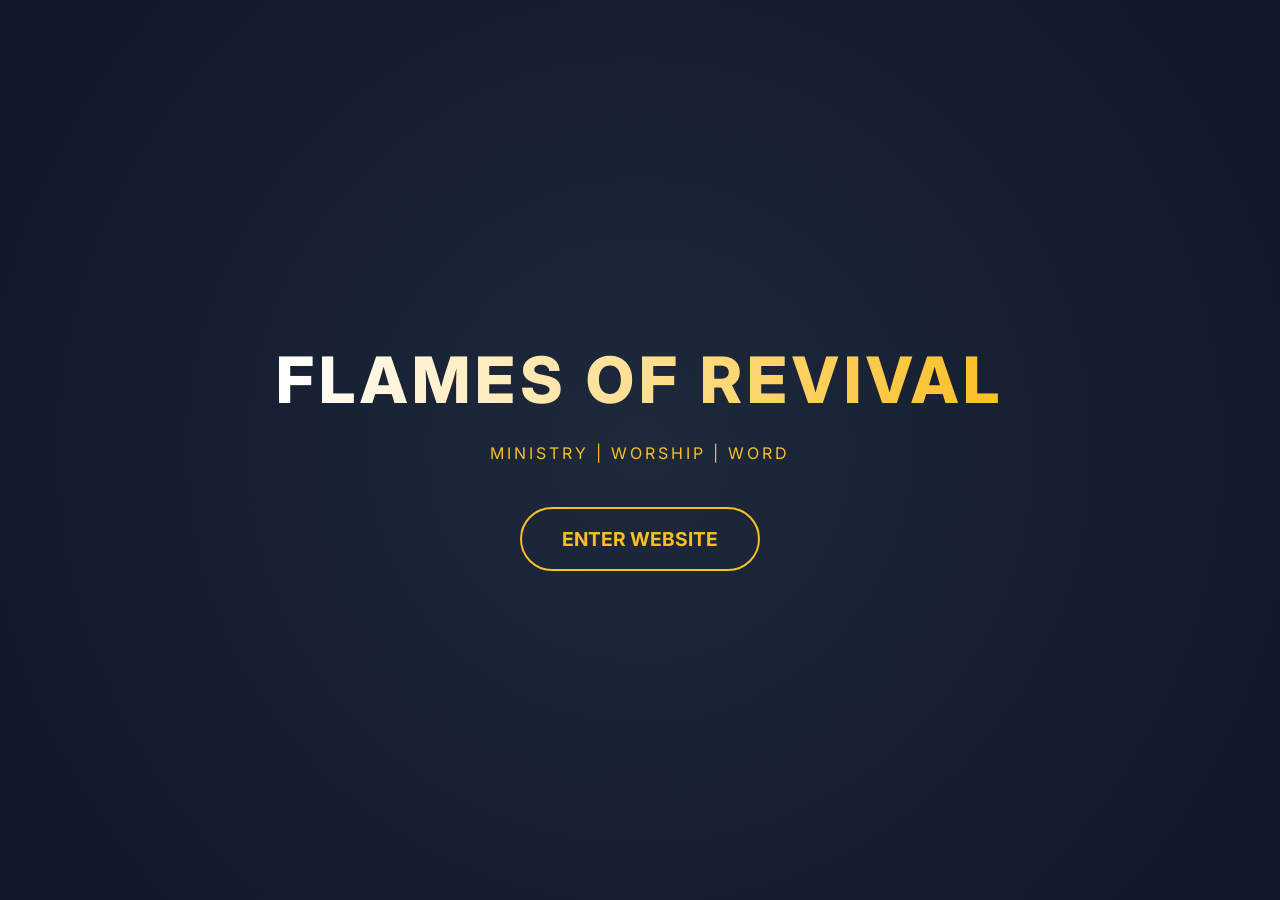
<file: index.html>
<!DOCTYPE html>
<html lang="en">
<head>
    <meta charset="UTF-8">
    <meta name="viewport" content="width=device-width, initial-scale=1.0">
    <title>Welcome | FLAMES OF REVIVAL</title>
    <link href="https://fonts.googleapis.com/css2?family=Inter:wght@300;800&display=swap" rel="stylesheet">
    <link rel="stylesheet" href="style.css">
    <style>
        /* Special styles just for this landing entryway */
        .landing-wrapper {
            height: 100vh;
            display: flex;
            flex-direction: column;
            justify-content: center;
            align-items: center;
            text-align: center;
            background: radial-gradient(circle at center, #1e293b 0%, #0f172a 100%);
            padding: 20px;
        }

        .landing-logo {
            font-size: clamp(2rem, 8vw, 4rem);
            font-weight: 800;
            letter-spacing: 5px;
            margin-bottom: 10px;
            animation: fadeInDown 1.5s ease;
        }

        .landing-sub {
            color: var(--accent);
            text-transform: uppercase;
            letter-spacing: 3px;
            font-size: 1rem;
            margin-bottom: 40px;
            opacity: 0;
            animation: fadeInUp 1s ease forwards 0.5s;
        }

        .enter-btn {
            padding: 15px 40px;
            font-size: 1.2rem;
            border: 2px solid var(--accent);
            color: var(--accent);
            text-decoration: none;
            border-radius: 50px;
            transition: 0.4s;
            font-weight: 700;
            opacity: 0;
            animation: fadeIn 2s ease forwards 1s;
        }

        .enter-btn:hover {
            background: var(--accent);
            color: #000;
            box-shadow: 0 0 30px rgba(251, 191, 36, 0.4);
        }

        @keyframes fadeInUp {
            from { opacity: 0; transform: translateY(20px); }
            to { opacity: 1; transform: translateY(0); }
        }
        @keyframes fadeInDown {
            from { opacity: 0; transform: translateY(-20px); }
            to { opacity: 1; transform: translateY(0); }
        }
        @keyframes fadeIn {
            to { opacity: 1; }
        }
    </style>
</head>
<body>

    <div class="landing-wrapper">
        <h1 class="logo landing-logo">FLAMES OF REVIVAL</h1>
        <p class="landing-sub">Ministry | Worship | Word</p>
        
        <a href="home.html" class="enter-btn">ENTER WEBSITE</a>
    </div>

</body>
</html>
</file>
<file: style.css>
/* --- 1. VARIABLES & RESET --- */
:root {
    --primary: #0f172a;    /* Deep Midnight Blue */
    --accent: #fbbf24;     /* Vibrant Gold */
    --accent-hover: #f59e0b;
    --card-bg: rgba(30, 41, 59, 0.6); 
    --glass-border: rgba(255, 255, 255, 0.1);
    --text-main: #f8fafc;
    --text-dim: #94a3b8;
    --mtn-yellow: #ffcc00;
    --airtel-red: #ef4444;
}

/* ENABLE SMOOTH SCROLLING */
html {
    scroll-behavior: smooth;
}

* {
    margin: 0;
    padding: 0;
    box-sizing: border-box;
    -webkit-tap-highlight-color: transparent;
}

body {
    font-family: 'Inter', -apple-system, BlinkMacSystemFont, sans-serif;
    background: radial-gradient(circle at center, #1e293b 0%, #0f172a 100%);
    background-attachment: fixed;
    color: var(--text-main);
    line-height: 1.6;
    overflow-x: hidden;
}

/* --- 2. NAVIGATION (Sticky & Blur) --- */
nav {
    background: rgba(15, 23, 42, 0.85);
    backdrop-filter: blur(12px);
    -webkit-backdrop-filter: blur(12px);
    border-bottom: 1px solid var(--glass-border);
    padding: 1rem 0;
    position: sticky;
    top: 0;
    z-index: 2000;
}

.nav-container {
    max-width: 1200px;
    margin: 0 auto;
    display: flex;
    justify-content: space-between;
    align-items: center;
    padding: 0 20px;
}

.logo {
    font-size: 1.3rem;
    font-weight: 800;
    text-transform: uppercase;
    letter-spacing: 2px;
    background: linear-gradient(to right, #fff, var(--accent));
    -webkit-background-clip: text;
    -webkit-text-fill-color: transparent;
}

.nav-links {
    list-style: none;
    display: flex;
    gap: 20px;
}

.nav-links a {
    color: var(--text-dim);
    text-decoration: none;
    font-size: 0.85rem;
    font-weight: 600;
    transition: 0.3s ease;
    text-transform: uppercase;
}

.nav-links a:hover, .nav-links a.active {
    color: var(--accent);
}

/* --- 3. SECTION SPACING & HERO --- */
/* This prevents the sticky nav from covering section titles when you click a link */
.page-section {
    scroll-margin-top: 100px; 
    padding-top: 10px;
}

.hero {
    text-align: center;
    padding: 50px 20px;
    scroll-margin-top: 150px;
}

#daily-verse {
    max-width: 750px;
    margin: 0 auto;
    padding: 30px;
    background: var(--card-bg);
    border-radius: 24px;
    border: 1px solid var(--glass-border);
    box-shadow: 0 20px 50px rgba(0,0,0,0.3);
}

#verse-text {
    font-size: 1.4rem;
    font-style: italic;
    margin-bottom: 12px;
    font-weight: 300;
}

#verse-ref {
    color: var(--accent);
    font-weight: 700;
    letter-spacing: 1px;
}

/* --- 4. MAIN LAYOUT (BALANCED) --- */
.container {
    max-width: 1200px;
    margin: 0 auto;
    display: grid;
    grid-template-columns: 7fr 3.5fr;
    gap: 25px;
    padding: 20px;
}

.card {
    background: var(--card-bg);
    padding: 25px;
    border-radius: 20px;
    border: 1px solid var(--glass-border);
    margin-bottom: 25px;
    transition: transform 0.3s ease, box-shadow 0.3s ease;
}

.card:hover {
    transform: translateY(-5px);
    box-shadow: 0 10px 30px rgba(0,0,0,0.4);
}

h2 {
    font-size: 1.1rem;
    margin-bottom: 15px;
    color: var(--accent);
    text-transform: uppercase;
    display: flex;
    align-items: center;
    gap: 10px;
}

h2::before {
    content: '';
    width: 4px;
    height: 18px;
    background: var(--accent);
    display: inline-block;
    border-radius: 2px;
}

/* --- 5. VIDEO & TIMER UI --- */
.video-container {
    position: relative;
    padding-bottom: 56.25%;
    height: 0;
    border-radius: 12px;
    overflow: hidden;
}

.video-container iframe {
    position: absolute;
    top: 0; left: 0;
    width: 100%; height: 100%;
}

#countdown-timer {
    background: rgba(251, 191, 36, 0.1);
    padding: 20px;
    border-radius: 12px;
    border: 1px dashed var(--accent);
}

/* --- 6. GIVING (MTN & AIRTEL STYLES) --- */
.momo-box {
    padding: 15px;
    border-radius: 12px;
    margin: 15px 0;
    text-align: center;
}

.mtn { border-left: 5px solid var(--mtn-yellow); background: rgba(255, 204, 0, 0.05); }
.airtel { border-left: 5px solid var(--airtel-red); background: rgba(239, 68, 68, 0.05); }

.code {
    display: block;
    font-size: 1.5rem;
    font-weight: 800;
    margin: 10px 0;
    letter-spacing: 1px;
}

.btn-copy {
    background: var(--accent);
    color: #111;
    border: none;
    padding: 12px;
    width: 100%;
    border-radius: 8px;
    font-weight: 700;
    cursor: pointer;
    transition: 0.2s;
    text-decoration: none;
    display: block;
    text-align: center;
}

.btn-copy:active { transform: scale(0.98); }

/* --- 7. FOOTER --- */
footer {
    text-align: center;
    padding: 50px 20px;
    color: var(--text-dim);
    font-size: 0.8rem;
}

/* --- 8. MOBILE RESPONSIVE (BALANCING) --- */
@media (max-width: 1024px) {
    .container { grid-template-columns: 1fr; }
}

@media (max-width: 768px) {
    .nav-container { flex-direction: column; gap: 15px; }
    .nav-links { gap: 12px; }
    
    .hero { padding: 30px 10px; }
    #verse-text { font-size: 1.1rem; }
    
    .logo { font-size: 1.1rem; }
    
    .card { padding: 20px; }

    /* Adjust scroll margin for mobile navigation height */
    .page-section { scroll-margin-top: 140px; }
}

.card-hidden {
    opacity: 0;
    transform: translateY(20px);
}
/* --- FOOTER STYLES --- */
.main-footer {
    background: rgba(15, 23, 42, 0.95);
    border-top: 1px solid var(--glass-border);
    padding: 60px 20px 20px 20px;
    margin-top: 50px;
}

.footer-container {
    max-width: 1200px;
    margin: 0 auto;
    display: grid;
    grid-template-columns: 2fr 1fr 1fr; /* Wider info col, narrower link cols */
    gap: 40px;
}

.footer-col h4 {
    color: #fff;
    margin-bottom: 20px;
    font-size: 1rem;
    text-transform: uppercase;
    letter-spacing: 1px;
}

.footer-links {
    list-style: none;
}

.footer-links li {
    margin-bottom: 10px;
}

.footer-links a {
    color: var(--text-dim);
    text-decoration: none;
    transition: 0.3s;
    font-size: 0.9rem;
}

.footer-links a:hover {
    color: var(--accent);
    padding-left: 5px;
}

.footer-bottom {
    max-width: 1200px;
    margin: 40px auto 0;
    padding-top: 20px;
    border-top: 1px solid rgba(255,255,255,0.05);
    text-align: center;
    color: var(--text-dim);
    font-size: 0.8rem;
}

/* --- MOBILE FOOTER --- */
@media (max-width: 768px) {
    .footer-container {
        grid-template-columns: 1fr; /* Stack everything on phones */
        text-align: center;
        gap: 30px;
    }
    
    .footer-links a:hover {
        padding-left: 0;
    }
}
/* Container to hold the bubbles behind everything */
.bubbles-container {
    position: fixed;
    top: 0;
    left: 0;
    width: 100%;
    height: 100%;
    z-index: -1; /* Puts it behind your text */
    overflow: hidden;
    background: #0f172a; /* Your site background color */
}

.bubble {
    position: absolute;
    bottom: -150px;
    background: rgba(255, 255, 255, 0.1);
    border-radius: 50%;
    opacity: 0.5;
    animation: float 15s infinite linear;
}

/* Create different sizes and speeds for each bubble */
.bubble:nth-child(1) { width: 80px; height: 80px; left: 10%; animation-duration: 10s; }
.bubble:nth-child(2) { width: 40px; height: 40px; left: 20%; animation-duration: 18s; animation-delay: 2s; }
.bubble:nth-child(3) { width: 120px; height: 120px; left: 40%; animation-duration: 15s; animation-delay: 4s; }
.bubble:nth-child(4) { width: 60px; height: 60px; left: 70%; animation-duration: 22s; }
.bubble:nth-child(5) { width: 100px; height: 100px; left: 85%; animation-duration: 12s; animation-delay: 3s; }
.bubble:nth-child(6) { width: 50px; height: 50px; left: 50%; animation-duration: 20s; animation-delay: 7s; }

@keyframes float {
    0% {
        transform: translateY(0) rotate(0deg);
        opacity: 0;
    }
    10% { opacity: 0.5; }
    90% { opacity: 0.5; }
    100% {
        transform: translateY(-120vh) rotate(360deg);
        opacity: 0;
    }
}
/* 1. The Floating Bubble */
#chat-bubble {
    position: fixed;
    bottom: 20px;
    right: 20px;
    width: 60px;
    height: 60px;
    background: #facc15;
    border-radius: 50%;
    display: flex;
    justify-content: center;
    align-items: center;
    z-index: 9999;
    cursor: pointer;
    box-shadow: 0 5px 15px rgba(0,0,0,0.3);
}

/* 2. The Enlarging Space Box */
#simple-bot {
    position: fixed;
    bottom: 90px;
    right: 20px;
    width: 320px;
    height: 400px;
    background: #0f172a; /* Solid Dark Blue */
    border: 2px solid #facc15;
    border-radius: 15px;
    display: flex;
    flex-direction: column;
    z-index: 10000;
    
    /* Animation: Enlarging from the corner */
    transform-origin: bottom right;
    transform: scale(0);
    opacity: 0;
    transition: all 0.4s cubic-bezier(0.175, 0.885, 0.32, 1.275);
}

/* State when Open */
#simple-bot.active {
    transform: scale(1);
    opacity: 1;
}

/* 3. Header */
.bot-header {
    background: #facc15;
    padding: 12px;
    color: black;
    font-weight: bold;
    display: flex;
    justify-content: space-between;
}

/* 4. Chat Area */
#chat-logs {
    flex: 1;
    padding: 15px;
    overflow-y: auto;
    color: white;
}

/* 5. Input Area */
.bot-input {
    padding: 10px;
    background: #1e293b;
    display: flex;
    gap: 5px;
}

#user-msg {
    flex: 1;
    padding: 8px;
    border-radius: 5px;
    border: none;
    outline: none;
}

/* 6. Mobile Full-Width Fix */
@media (max-width: 480px) {
    #simple-bot {
        width: 90%;
        right: 5%;
        left: 5%;
        bottom: 100px;
    }
}
</file>
